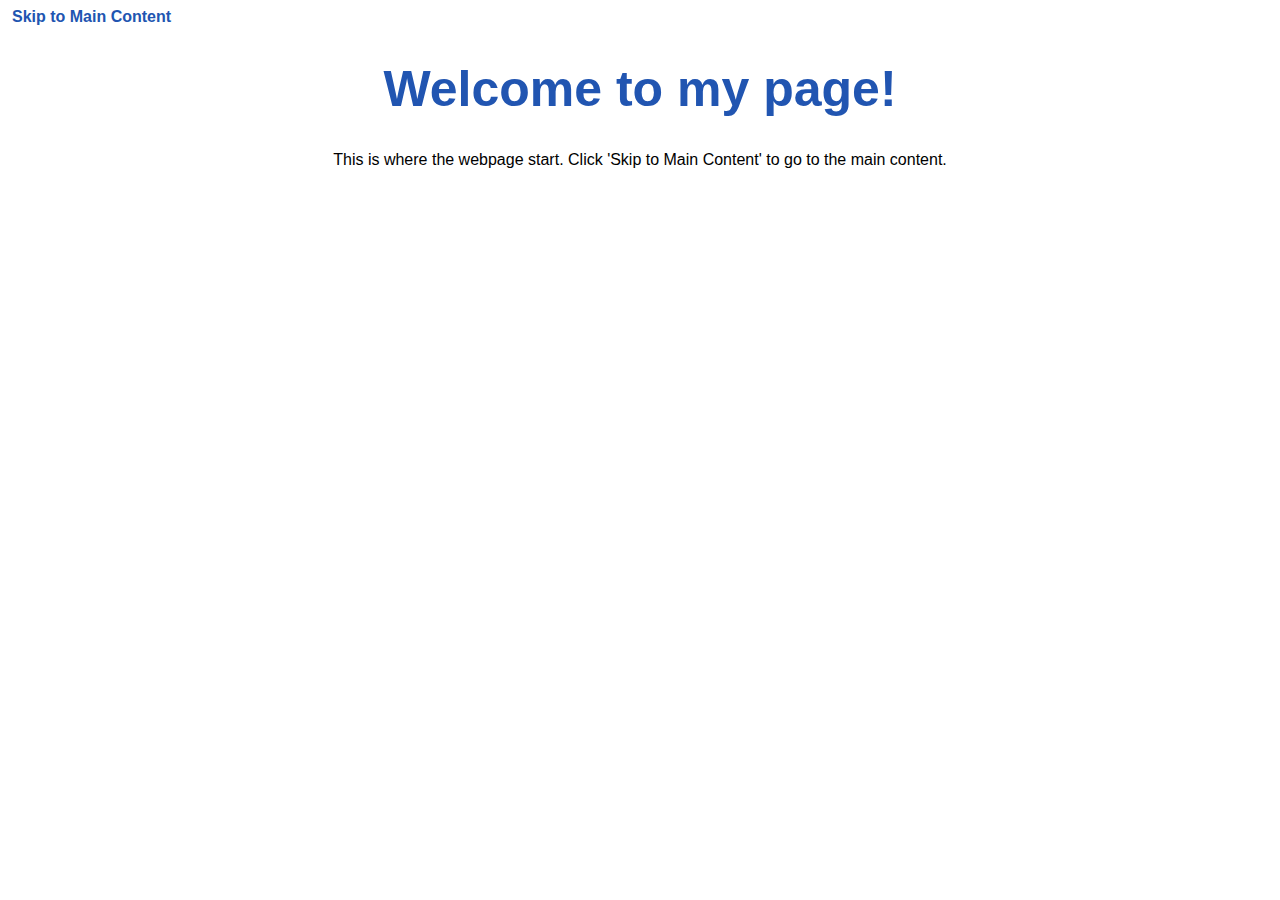
<file: index.html>
<!DOCTYPE html>
<html lang="en">
<head>
    <meta charset="UTF-8">
    <meta name="viewport" content="width=device-width, initial-scale=1.0">
    <title>Document</title>
</head>
<link rel="stylesheet" href="css/style.css">
<script src="js/main.js"></script>
<body>
    <a href="welcome.html">Skip to Main Content</a>
    <div></div>
    <h1>Welcome to my page!</h1>
    <section style="text-align: center">
        This is where the webpage start. Click 'Skip to Main Content' to go to the main content.
    </section>
</body>
</html>
</file>
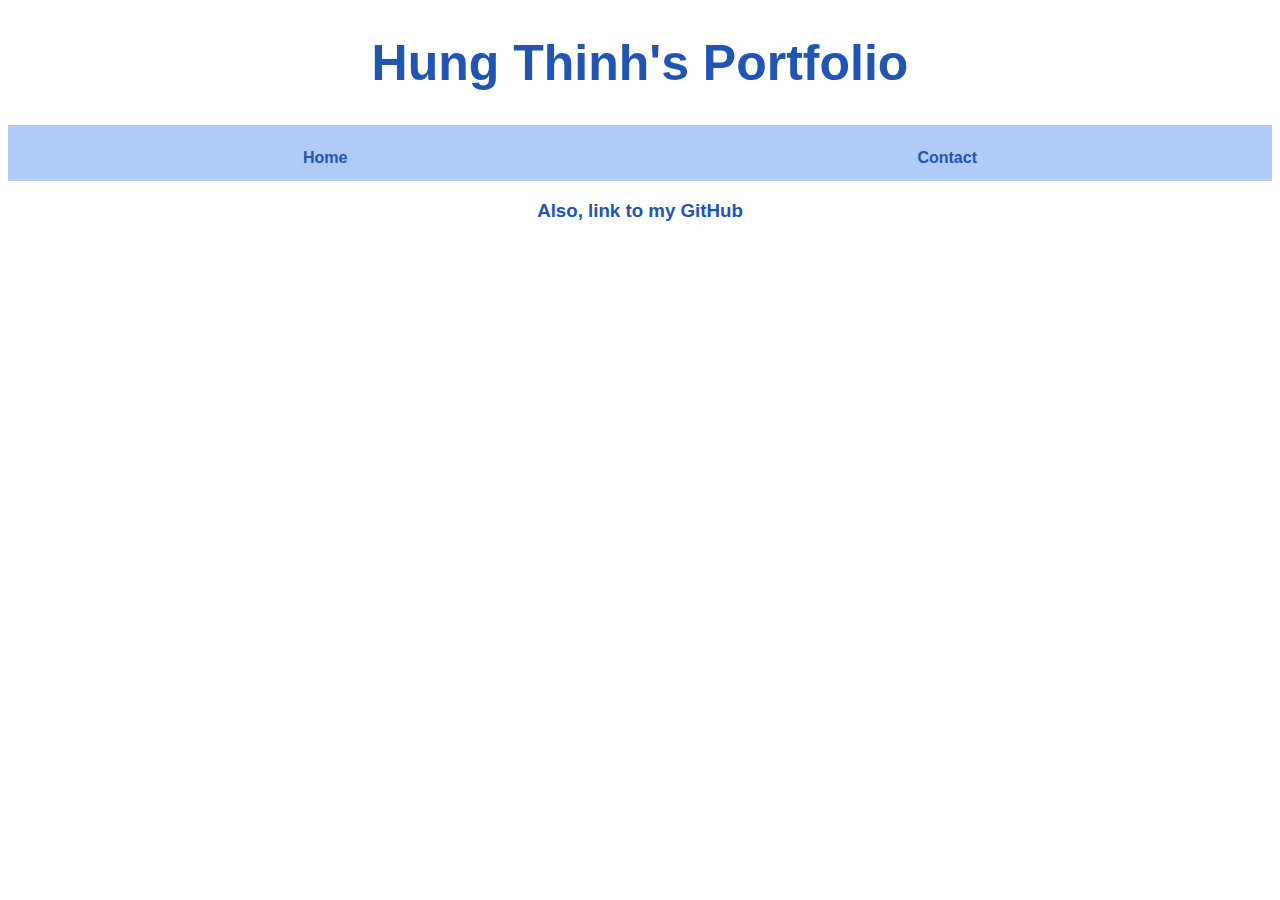
<file: contact.html>
<!DOCTYPE html>
<html lang="en">
<head>
    <meta charset="UTF-8">
    <meta name="viewport" content="width=device-width, initial-scale=1.0">
    <title>Document</title>
</head>
<link rel="stylesheet" href="css/style.css">
<body>
    <h1>Hung Thinh's Portfolio</h1>
    <nav>
        <a href="welcome.html">Home</a>
        <a href="contact.html">Contact</a>
    </nav>
    <h3 style="text-align: center;"><a href="https://github.com/thinh16072005">Also, link to my GitHub</a></h3>
</body>
</html>
</file>
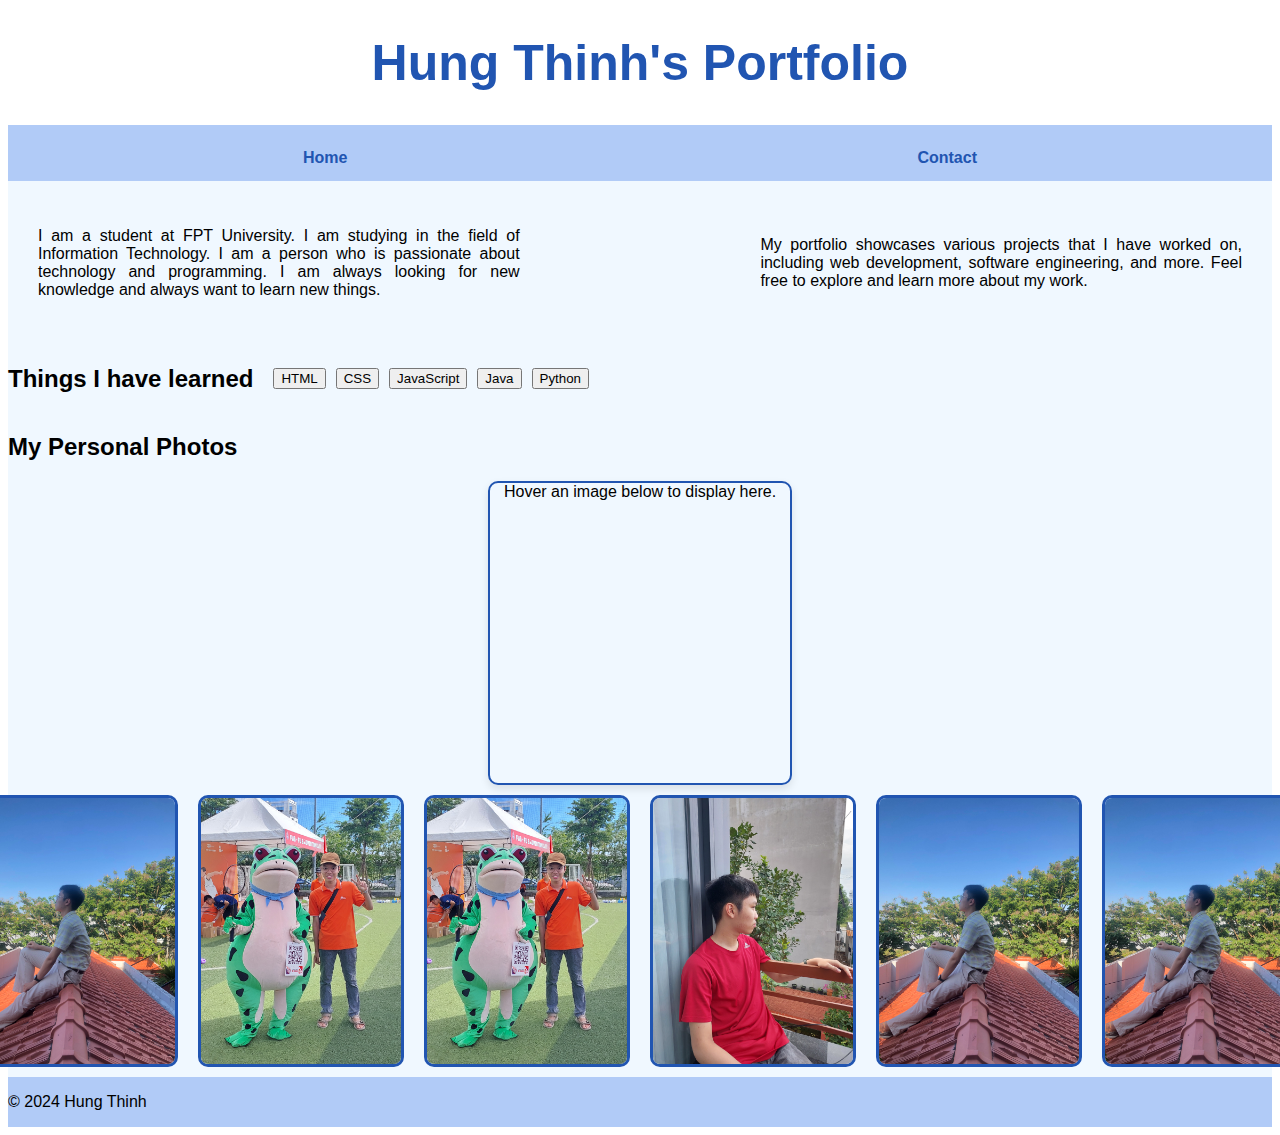
<file: welcome.html>
<!DOCTYPE html>
<html lang="en">

<head>
    <meta charset="UTF-8">
    <meta name="viewport" content="width=device-width, initial-scale=1.0">
    <title>HTML5 Final Project - by Pham Hung Thinh</title>
</head>
<!--Link to the external css file-->
<link rel="stylesheet" href="css/style.css">
<!--Link to the external javascript file-->
<script src="js/main.js">defer</script>

<body onload="pickImage()">
    <h1>Hung Thinh's Portfolio</h1>
    <main>
        <nav>
            <a href="index.html">Home</a>
            <a href="contact.html">Contact</a>
        </nav>
        <div class="grid">
            <p>
                I am a student at FPT University. I am studying in the field of Information Technology. I am a person
                who is
                passionate about technology and programming. I am always looking for new knowledge and always want to
                learn
                new things.
            </p>
            <p>
                My portfolio showcases various projects that I have worked on, including web development, software
                engineering, and more. Feel free to explore and learn more about my work.
            </p>
        </div>


        <section class="inline-container">
            <h2>Things I have learned</h2>
            <ul>
                <li><button>HTML</button></li>
                <li><button>CSS</button></li>
                <li><button>JavaScript</button></li>
                <li><button>Java</button></li>
                <li><button>Python</button></li>
            </ul>
        </section>

        <section>
            <h2>My Personal Photos</h2>
            <div id="image">Hover an image below to display here.</div>
            <div class="photo-container">
                <img src="images/IMG_0318.jpg" onmouseover="upDate(this)" onmouseleave="undo()" alt="My photo 1" width="200">
                <img src="images/IMG_0330.jpg" onmouseover="upDate(this)" onmouseleave="undo()" alt="My photo 2" width="200">
                <img src="images/IMG_0333.jpg" onmouseover="upDate(this)" onmouseleave="undo()" alt="My photo 3" width="200">
                <img src="images/20240717_152216.jpg" onmouseover="upDate(this)" onmouseleave="undo()" alt="My photo 4" width="200">
                <img src="images/20231022_095208.jpg" onmouseover="upDate(this)" onmouseleave="undo()" alt="My photo 4" width="200">
                <img src="images/20231028_123509.jpg" onmouseover="upDate(this)" onmouseleave="undo()" alt="My photo 4" width="200">
            </div>
        </section>

        <footer>
            <p>&copy; 2024 Hung Thinh</p>
        </footer>
    </main>

</body>

</html>
</file>
<file: css/style.css>
body {
    font-size: medium;
    font-family: 'Segoe UI', Tahoma, Verdana, sans-serif;
}

.inline-container {
    display: flex;
    align-items: center;
}
    .inline-container li {
        margin-right: 10px;
    }
    .inline-container h2 {
        margin-right: 20px;
    }
    .inline-container ul {
        list-style-type: none;
        padding: 0;
        margin: 0;
        display: flex;
        align-items: center;
    }
    
div {
    background-size: cover;
    background-position: center;
    background-repeat: no-repeat;
}

header {
    background-color: #b1cbf7;
}

main {
    display: flex;
    flex-direction: column;
    background-color: aliceblue;
    font-size: 16px;
}

nav {
    display: flex;
    background-color: #b1cbf7;
    padding: 10px;
}

a {
    display: inline;
    font-weight: bold;
    color: #2155b1;
    padding: 4px;
    text-decoration: none;
    margin: 0 auto;
    margin-top: 10px;
    }
    a:hover {
        background-color: #2155b1;
        color: white;
    }
    a:focus {
        color: thistle;
    }

h1 {
    color: #2155b1;
    text-align: center;
    font-size: 50px;
}

nav {
    background-color: #b1cbf7;
}

p {
    text-align: justify;
    line-height: normal;
}

footer {
    background-color: #b1cbf7;
}

img {
    border-radius: 10px;
    border-color: #2155b1;
    border-style: solid;
}
    img:hover, img:focus {
        border-color: #2155b1;
        border-width: 5px; 
    }


.grid {
    padding: 30px;
    display: grid;
    grid-template-columns: 40% 40%;
    justify-content: center;
    align-items: center;
    gap: 20%; /* Adjust the gap as needed */
}

.photo-container {
    padding: 10px;
    display: flex;
    gap: 20px;
    justify-content: center;
    align-items: center;
    margin: 0 auto;
}

#image {
    display: block;
    margin: 0 auto;
    text-align: center;
    width: 300px;
    height: 300px;
    overflow: hidden;
    border: 2px solid #2155b1;
    border-radius: 10px;
    box-shadow: 0 4px 8px rgba(0, 0, 0, 0.1);
    position: relative;
}
</file>
